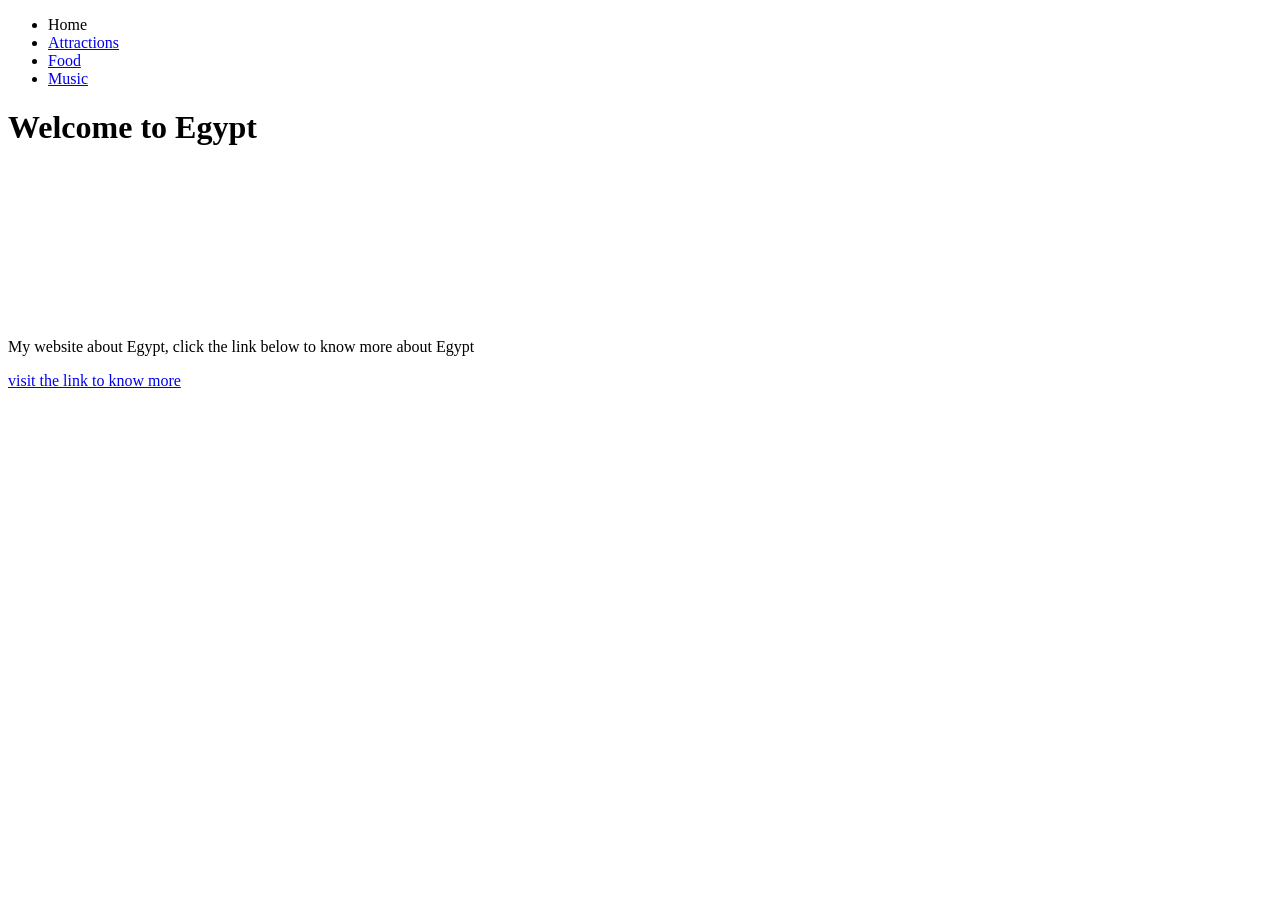
<file: index.html>
<!DOCTYPE html>
<html>
  <head>
	  <title>Home</title>	
		<meta charset="utf-8"/>
   
	</head>
	<body>
    <header>
      <nav>
        <ul>
          <li>Home</li>
          <li><a href="attraction.html">Attractions</a></li>
          <li><a href="food.html">Food</a></li>
          <li><a href="music.html">Music</a></li>
        </ul>
      </nav>
    </header>
    <main>
      <h1>Welcome to Egypt</h1>
      <div><iframe src="https://www.youtube.com/embed/BapSQFJPMM0" frameborder="0"></iframe></div>
      <p>My website about Egypt, click the link below to know more about Egypt</p>
      <p><a href="https://en.wikipedia.org/wiki/Egypt"> visit the link to know more</a></p>
    </main>
	</body>
</html>
</file>
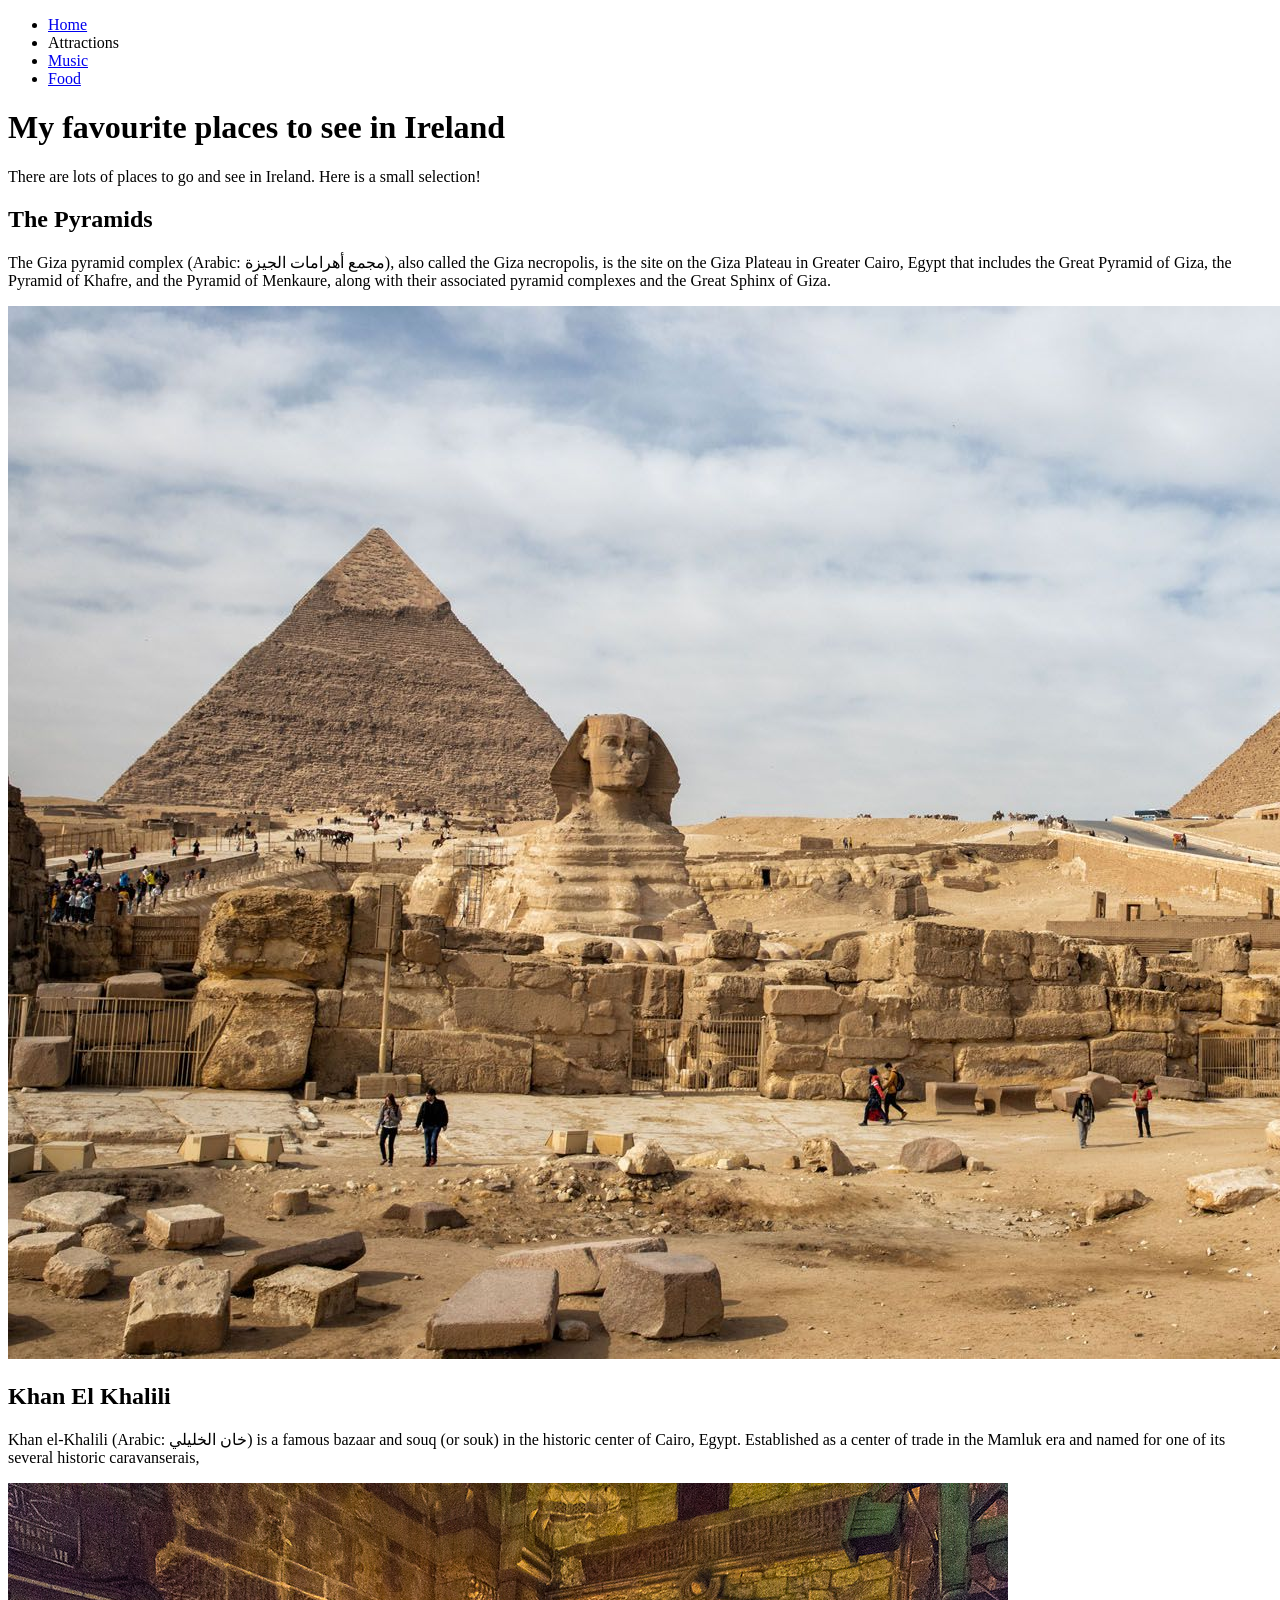
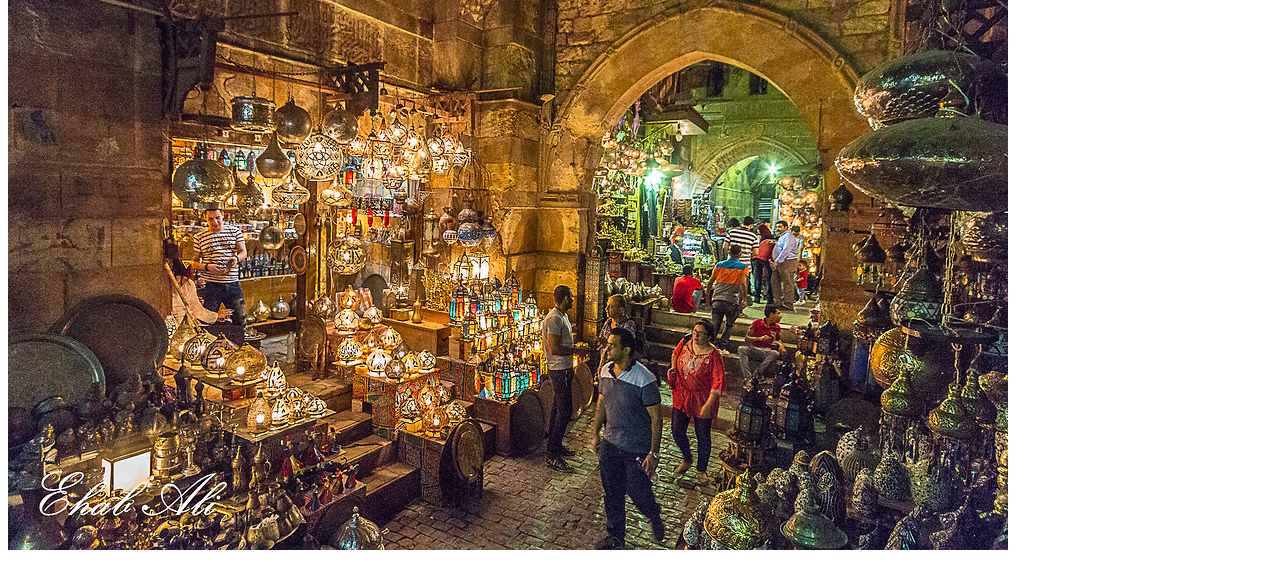
<file: attraction.html>
<!DOCTYPE html>
<html>
	<head>
		<title>Attractions in Ireland</title>	

		<meta charset="utf-8"/>
	</head>
	<body>
	  <header>
	    <nav>
        <ul>
          <li><a href="index.html">Home</a></li>
          <li>Attractions</li>
          <li><a href="music.html">Music</a></li>
          <li><a href="food.html">Food</a></li>
        </ul>
      </nav>
	  </header>
	  <main>
	    
	    
      <h1>My favourite places to see in Ireland</h1>
      <p>
       There are lots of places to go and see in Ireland.
       Here is a small selection!
      </p>  
      
      <h2>The Pyramids</h2>
      <p>
        The Giza pyramid complex (Arabic: مجمع أهرامات الجيزة), also called
        the Giza necropolis, is the site on the Giza Plateau in Greater
        Cairo, Egypt that includes the Great Pyramid of Giza, the Pyramid of
        Khafre, and the Pyramid of Menkaure, along with their associated
        pyramid complexes and the Great Sphinx of Giza.
      </p>
      <img src="./the pyramids.jpg" class="mediumPictures" />
      <h2>Khan El Khalili</h2>
      <p>
        Khan el-Khalili (Arabic: خان الخليلي) is a famous bazaar and souq
        (or souk) in the historic center of Cairo, Egypt. Established as a
        center of trade in the Mamluk era and named for one of its several
        historic caravanserais,
      </p>
      <img src="./khankhalili.jpg" class="mediumPictures" />  
	  </main>
	  <footer>
	    
	  </footer>
	</body>
</html>
</file>
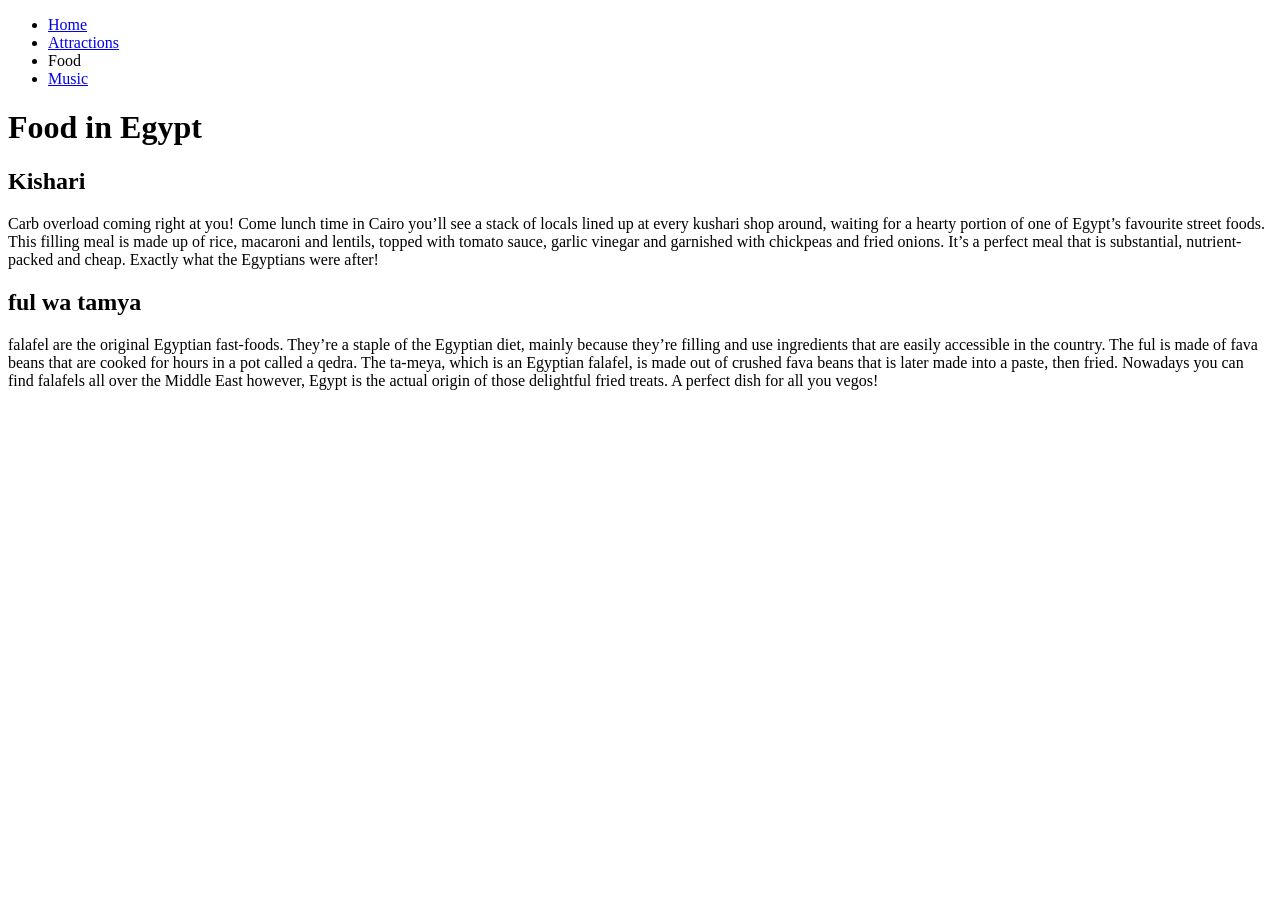
<file: food.html>
<!DOCTYPE html>
<html>
	<head>
		<title>Irish Food</title>

		<meta charset="utf-8"/>
	</head>
	<body>
     <header>
      <nav>
        <ul>
          <li><a href="index.html">Home</a></li>
          <li><a href="attraction.html">Attractions</a></li>
          <li>Food</li>
          <li><a href="music.html">Music</a></li>
        </ul>
      </nav>
    </header>
    <main>
      <h1>Food in Egypt </h1>
      <h2>Kishari</h2>
      <p>Carb overload coming right at you! Come lunch time in Cairo you’ll
          see a stack of locals lined up at every kushari shop around, waiting
          for a hearty portion of one of Egypt’s favourite street foods. This
          filling meal is made up of rice, macaroni and lentils, topped with
          tomato sauce, garlic vinegar and garnished with chickpeas and fried
          onions. It’s a perfect meal that is substantial, nutrient-packed and
          cheap. Exactly what the Egyptians were after!</p>

      <h2>ful wa tamya</h2>
      <p>falafel are the original Egyptian fast-foods. They’re a staple of
          the Egyptian diet, mainly because they’re filling and use
          ingredients that are easily accessible in the country. The ful is
          made of fava beans that are cooked for hours in a pot called a
          qedra. The ta-meya, which is an Egyptian falafel, is made out of
          crushed fava beans that is later made into a paste, then fried.
          Nowadays you can find falafels all over the Middle East however,
          Egypt is the actual origin of those delightful fried treats. A
          perfect dish for all you vegos!
      </p>
      <!-- <h2>baba Ghanog</h2>
      <p> They’re a staple of
          the Egyptian diet, mainly because they’re filling and use
          ingredients that are easily accessible in the country. The ful is
          made of fava beans that are cooked for hours in a pot called a
          qedra. The ta-meya, which is an Egyptian falafel, is made out of
          crushed fava beans that is later made into a paste, then fried.
          Nowadays you can find falafels all over the Middle East however,
          Egypt is the actual origin of those delightful fried treats. A
          perfect dish for all you vegos!
      </p> -->
    </main>
	</body>
</html>
</file>
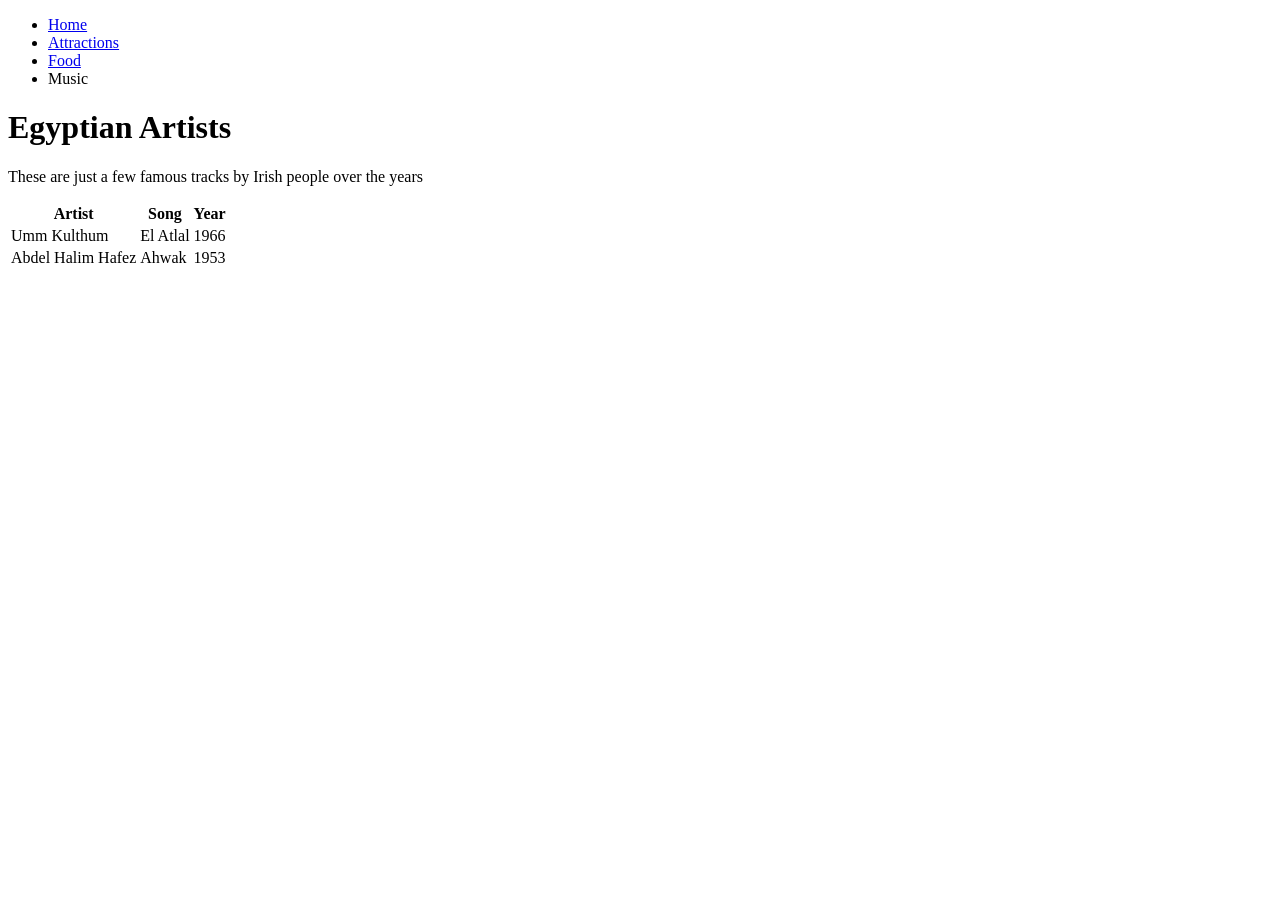
<file: music.html>
<!DOCTYPE html>
<html>
	<head>
		<title>Music in Egypt</title>
		
		<meta charset="utf-8"/>
	</head>
	<body>
		<header>
			<nav>
				<ul>
				<li><a href="index.html">Home</a></li>
				<li><a href="attraction.html">Attractions</a></li>
				<li><a href="food.html">Food</a></li>
				<li>Music</li>
				</ul>
			</nav>
		</header>
		<h1>Egyptian Artists</h1>   
	    <p>
	      These are just a few famous tracks by Irish people over the years 
		</p>	      
	    <table>
			<tr>
			  <th>Artist</th>
			  <th>Song</th>
			  <th>Year</th>
			</tr>
			<tr>
			  <td>Umm Kulthum</td>
			  <td>El Atlal</td>
			  <td>1966</td>
			</tr>
			<tr>
			  <td>Abdel Halim Hafez</td>
			  <td>Ahwak</td>
			  <td>1953</td>
			</tr>	   
		
	</body>
</html>
</file>
